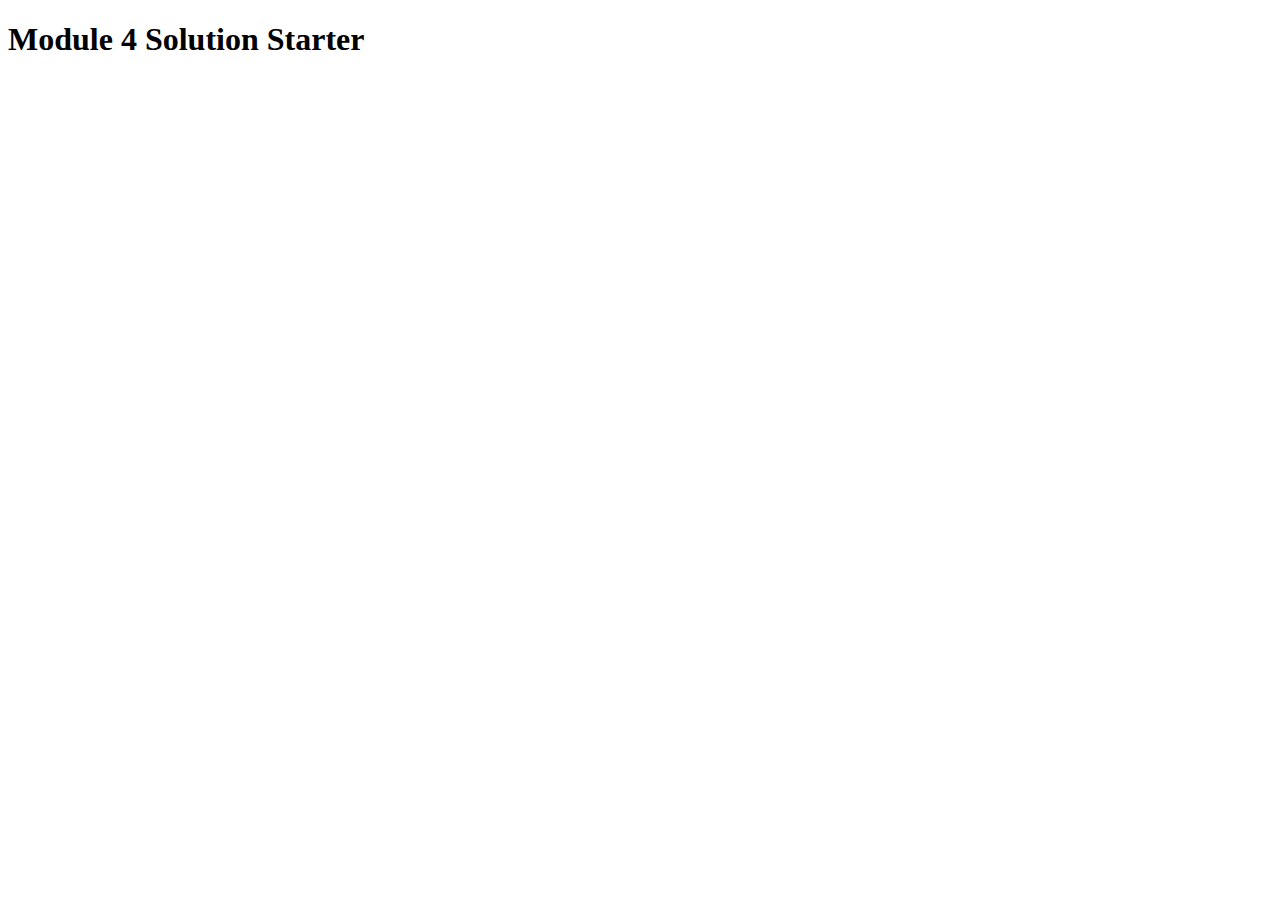
<file: mod4_sol/index.html>
<!DOCTYPE html>
<html>
<head>
  <meta charset="utf-8">
  <title>Module 4 Solution Starter</title>
  <script>
    var names = []; // DO NOT REMOVE
  </script>
  <script src="SpeakHello.js"></script>
  <script src="SpeakGoodBye.js"></script>
  <script src="script.js"></script>
</head>
<body>
  <h1>Module 4 Solution Starter</h1>
</body>
</html>
</file>
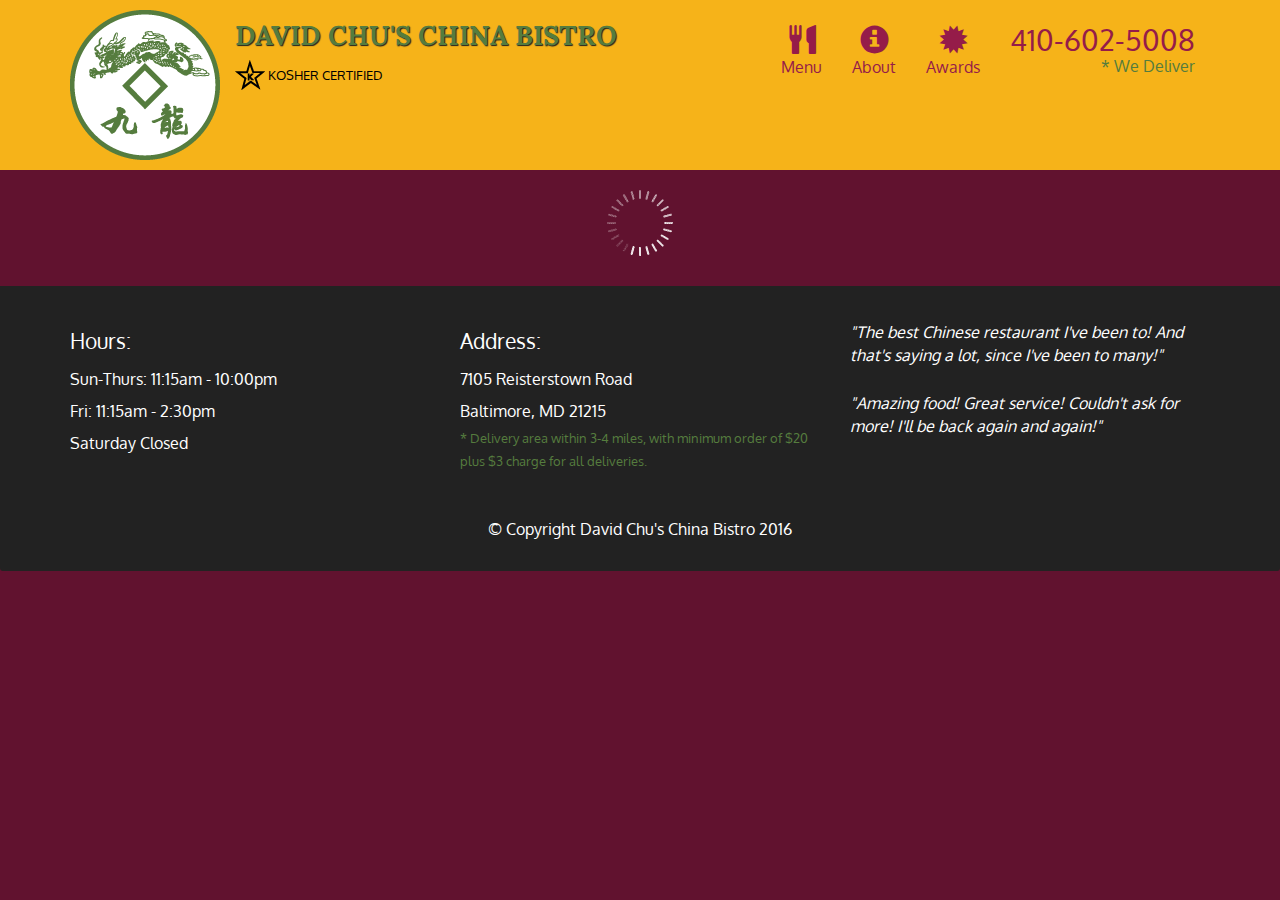
<file: mod5_sol/index.html>
<!doctype html>
<html lang="en">
  <head>
    <meta charset="utf-8">
    <meta http-equiv="X-UA-Compatible" content="IE=edge">
    <meta name="viewport" content="width=device-width, initial-scale=1">
    <title>David Chu's China Bistro</title>
    <link rel="stylesheet" href="css/bootstrap.min.css">
    <link rel="stylesheet" href="css/styles.css">
    <link href='https://fonts.googleapis.com/css?family=Oxygen:400,300,700' rel='stylesheet' type='text/css'>
    <link href='https://fonts.googleapis.com/css?family=Lora' rel='stylesheet' type='text/css'>
  </head>
<body>
  <header>
    <nav id="header-nav" class="navbar navbar-default">
      <div class="container">
        <div class="navbar-header">
          <a href="index.html" class="pull-left visible-md visible-lg">
            <div id="logo-img" alt="Logo image"></div>
          </a>

          <div class="navbar-brand">
            <a href="index.html"><h1>David Chu's China Bistro</h1></a>
            <p>
              <img src="images/star-k-logo.png" alt="Kosher certification">
              <span>Kosher Certified</span>
            </p>
          </div>

          <button id="navbarToggle" type="button" class="navbar-toggle collapsed" data-toggle="collapse" data-target="#collapsable-nav" aria-expanded="false">
            <span class="sr-only">Toggle navigation</span>
            <span class="icon-bar"></span>
            <span class="icon-bar"></span>
            <span class="icon-bar"></span>
          </button>
        </div>
        
        <div id="collapsable-nav" class="collapse navbar-collapse">
           <ul id="nav-list" class="nav navbar-nav navbar-right">
            <li id="navHomeButton" class="visible-xs active">
              <a href="index.html">
                <span class="glyphicon glyphicon-home"></span> Home</a>
            </li>
            <li id="navMenuButton">
              <a href="#" onclick="$dc.loadMenuCategories();">
                <span class="glyphicon glyphicon-cutlery"></span><br class="hidden-xs"> Menu</a>
            </li>
            <li>
              <a href="#">
                <span class="glyphicon glyphicon-info-sign"></span><br class="hidden-xs"> About</a>
            </li>
            <li>
              <a href="#">
                <span class="glyphicon glyphicon-certificate"></span><br class="hidden-xs"> Awards</a>
            </li>
            <li id="phone" class="hidden-xs">
              <a href="tel:410-602-5008">
                <span>410-602-5008</span></a><div>* We Deliver</div>
            </li>
          </ul><!-- #nav-list -->
        </div><!-- .collapse .navbar-collapse -->
      </div><!-- .container -->
    </nav><!-- #header-nav -->
  </header>

  <div id="call-btn" class="visible-xs">
    <a class="btn" href="tel:410-602-5008">
    <span class="glyphicon glyphicon-earphone"></span>
    410-602-5008
    </a>
  </div>
  <div id="xs-deliver" class="text-center visible-xs">* We Deliver</div>

  <div id="main-content" class="container"></div>

  <footer class="panel-footer">
    <div class="container">
      <div class="row">
        <section id="hours" class="col-sm-4">
          <span>Hours:</span><br>
          Sun-Thurs: 11:15am - 10:00pm<br>
          Fri: 11:15am - 2:30pm<br>
          Saturday Closed
          <hr class="visible-xs">
        </section>
        <section id="address" class="col-sm-4">
          <span>Address:</span><br>
          7105 Reisterstown Road<br>
          Baltimore, MD 21215
          <p>* Delivery area within 3-4 miles, with minimum order of $20 plus $3 charge for all deliveries.</p>
          <hr class="visible-xs">
        </section>
        <section id="testimonials" class="col-sm-4">
          <p>"The best Chinese restaurant I've been to! And that's saying a lot, since I've been to many!"</p>
          <p>"Amazing food! Great service! Couldn't ask for more! I'll be back again and again!"</p>
        </section>
      </div>
      <div class="text-center">&copy; Copyright David Chu's China Bistro 2016</div>
    </div>
  </footer>

  <!-- jQuery (Bootstrap JS plugins depend on it) -->
  <script src="js/jquery-2.1.4.min.js"></script>
  <script src="js/bootstrap.min.js"></script>
  <script src="js/ajax-utils.js"></script>
  <script src="js/script.js"></script>
</body>
</html>
</file>
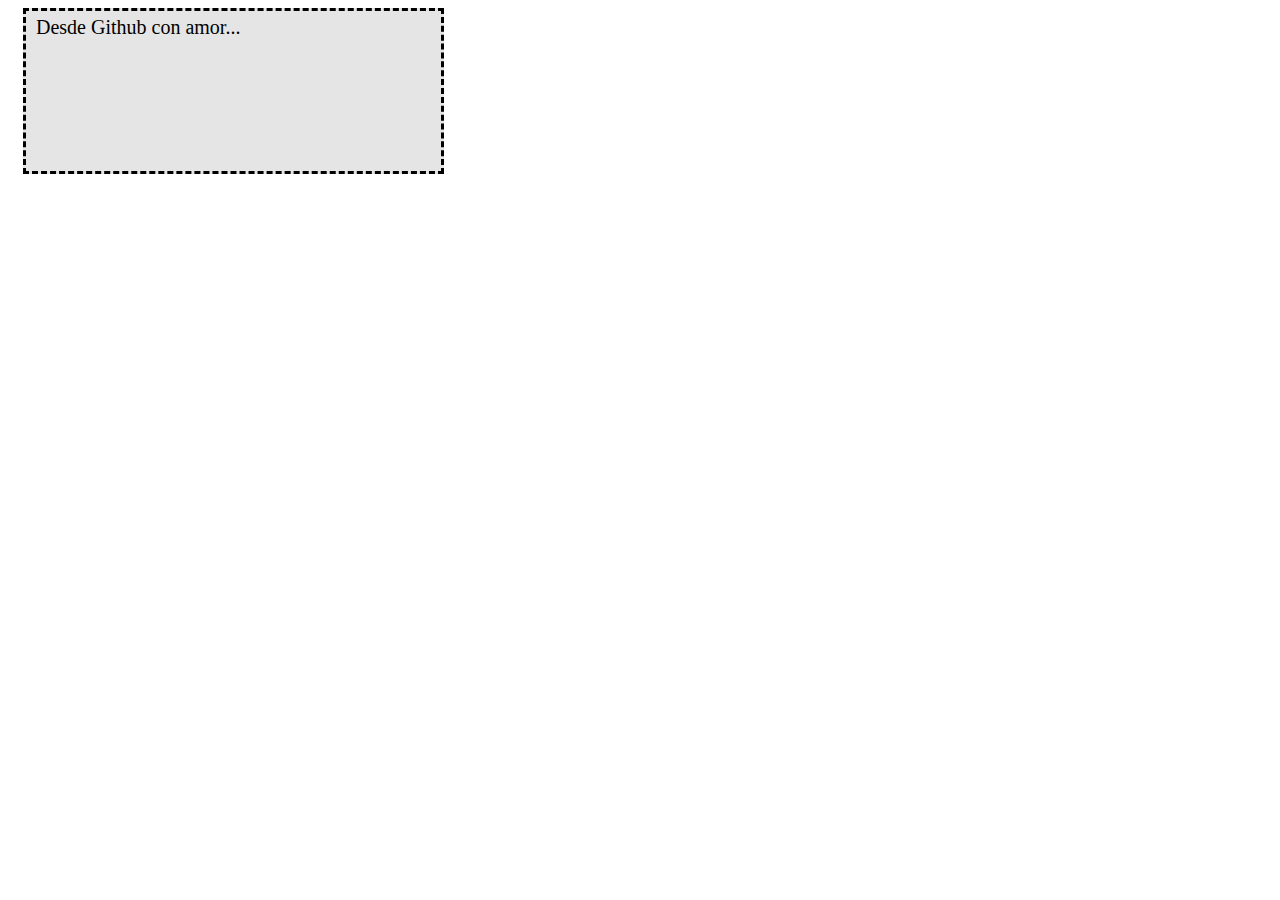
<file: test1.html>
<!DOCTYPE html>
<html>
<head>
	<title>Hello Perico</title>
</head>
<body>

<div style="padding: 5px 5px 5px 10px; margin-left: 15px; border: 3px; border-style: dashed; height: 150px; width: 400px; background-color: #e5e5e5; font-size: 20px">
Desde Github con amor...
</div>

</body>
</html>
</file>
<file: mod5_sol/css/styles.css>
body {
  font-size: 16px;
  color: #fff;
  background-color: #61122f;
  font-family: 'Oxygen', sans-serif;
}

/** HEADER **/
#header-nav {
  background-color: #f6b319;
  border-radius: 0;
  border: 0;
}

#logo-img {
  background: url('../images/restaurant-logo_large.png') no-repeat;
  width: 150px;
  height: 150px;
  margin: 10px 15px 10px 0;
}

.navbar-brand {
  padding-top: 25px;
}
.navbar-brand h1 { /* Restaurant name */
  font-family: 'Lora', serif;
  color: #557c3e;
  font-size: 1.5em;
  text-transform: uppercase;
  font-weight: bold;
  text-shadow: 1px 1px 1px #222;
  margin-top: 0;
  margin-bottom: 0;
  line-height: .75;
}
.navbar-brand a:hover, .navbar-brand a:focus {
  text-decoration: none;
}
.navbar-brand p { /* Kosher cert */
  color: #000;
  text-transform: uppercase;
  font-size: .7em;
  margin-top: 15px;
}
.navbar-brand p span { /* Star-K */
  vertical-align: middle;
}

#nav-list {
  margin-top: 10px;
}
#nav-list a {
  color: #951C49;
  text-align: center;
}
#nav-list a:hover {
  background: #E7E7E7;
}
#nav-list a span {
  font-size: 1.8em;
}

#phone {
  margin-top: 5px;
}
#phone a { /* Phone number */
  text-align: right;
  padding-bottom: 0;
}
#phone div { /* We Deliver */
  color: #557c3e;
  text-align: right;
  padding-right: 15px;
}

.navbar-header button.navbar-toggle, .navbar-header .icon-bar {
  border: 1px solid #61122f;
}
.navbar-header button.navbar-toggle {
  clear: both;
  margin-top: -30px;
}
/* END HEADER */

/* FOOTER */
.panel-footer {
  margin-top: 30px;
  padding-top: 35px;
  padding-bottom: 30px;
  background-color: #222;
  border-top: 0;
}
.panel-footer div.row {
  margin-bottom: 35px;
}
#hours, #address {
  line-height: 2;
}
#hours > span, #address > span {
  font-size: 1.3em;
}
#address p {
  color: #557c3e;
  font-size: .8em;
  line-height: 1.8;
}
#testimonials {
  font-style: italic;
}
#testimonials p:nth-child(2) {
  margin-top: 25px;
}
/* END FOOTER */



/* HOME PAGE */
.container .jumbotron {
  box-shadow: 0 0 50px #3F0C1F;
  border: 2px solid #3F0C1F;
}

#menu-tile, #specials-tile, #map-tile {
  height: 250px;
  width: 100%;
  margin-bottom: 15px;
  position: relative;
  border: 2px solid #3F0C1F;
  overflow: hidden;
}
#menu-tile:hover, #specials-tile:hover, #map-tile:hover {
  box-shadow: 0 1px 5px 1px #cccccc;
}
#menu-tile {
  background: url('../images/menu-tile.jpg') no-repeat;
  background-position: center;
}
#specials-tile {
  background: url('../images/specials-tile.jpg') no-repeat;
  background-position: center;
}
#menu-tile span, #specials-tile span, #map-tile span {
  position: absolute;
  bottom: 0;
  right: 0;
  width: 100%;
  text-align: center;
  font-size: 1.6em;
  text-transform: uppercase;
  background-color: #000;
  color: #fff;
  opacity: .8;
}
/* END HOME PAGE */

/* MENU CATEGORIES PAGE */
.category-tile { 
  position: relative;
  border: 2px solid #3F0C1F;
  overflow: hidden;
  width: 200px;
  height: 200px;
  margin: 0 auto 15px;
}
.category-tile span {
  position: absolute;
  bottom: 0;
  right: 0;
  width: 100%;
  text-align: center;
  font-size: 1.2em;
  text-transform: uppercase;
  background-color: #000;
  color: #fff;
  opacity: .8;
}
.category-tile:hover {
  box-shadow: 0 1px 5px 1px #cccccc;
}

#menu-categories-title + div {
  margin-bottom: 50px;
}
/* END MENU CATEGORIES PAGE */

/* SINGLE CATEGORY PAGE */
.menu-item-tile {
  margin-bottom: 25px;
}
.menu-item-tile hr {
  width: 80%;
}
.menu-item-tile .menu-item-price {
  font-size: 1.1em;
  text-align: right;
  margin-top: -15px;
  margin-right: -15px;
}
.menu-item-tile .menu-item-price span {
  font-size: .6em;
}
.menu-item-photo {
  position: relative;
  border: 2px solid #3F0C1F; 
  overflow: hidden;
  padding: 0;
  margin-right: -15px;
  margin-left: auto;
  margin-bottom: 20px;
  max-width: 250px;
}
.menu-item-photo div {
  position: absolute;
  bottom: 0;
  right: 0;
  width: 80px;
  background-color: #557c3e;
  text-align: center;
}
.menu-item-description {
  padding-right: 30px;
}
h3.menu-item-title {
  margin: 0 0 10px;
}
.menu-item-details {
  font-size: .9em;
  font-style: italic;
}
/* END SINGLE CATEGORY PAGE */


/********** Large devices only **********/
@media (min-width: 1200px) {
  .container .jumbotron {
    background: url('../images/jumbotron_1200.jpg') no-repeat;
    height: 675px;
  }
}

/********** Medium devices only **********/
@media (min-width: 992px) and (max-width: 1199px) {
  /* Header */
  #logo-img {
    background: url('../images/restaurant-logo_medium.png') no-repeat;
    width: 100px;
    height: 100px;
    margin: 5px 5px 5px 0;
  }
  /* End Header */

  /* Home Page */
  .container .jumbotron {
    background: url('../images/jumbotron_992.jpg') no-repeat;
    height: 558px;
  }
  /* End Home Page */
}

/********** Small devices only **********/
@media (min-width: 768px) and (max-width: 991px) {
  /* Home Page */
  .container .jumbotron {
    background: url('../images/jumbotron_768.jpg') no-repeat;
    height: 432px;
  }
  /* End Home Page */
}

/********** Extra small devices only **********/
@media (max-width: 767px) {
  /* Header */
  .navbar-brand {
    padding-top: 10px;
    height: 80px;
  }
  .navbar-brand h1 { /* Restaurant name */
    padding-top: 10px;
    font-size: 5vw; /* 1vw = 1% of viewport width */
  }
  .navbar-brand p { /* Kosher cert */
    font-size: .6em;
    margin-top: 12px;
  }
  .navbar-brand p img { /* Star-K */
    height: 20px;
  }

  #collapsable-nav a { /* Collapsed nav menu text */
    font-size: 1.2em;
  }
  #collapsable-nav a span { /* Collapsed nav menu glyph */
    font-size: 1em;
    margin-right: 5px;
  }

  #call-btn > a {
    font-size: 1.5em;
    display: block;
    margin: 0 20px;
    padding: 10px;
    border: 2px solid #fff;
    background-color: #f6b319;
    color: #951c49;
  }
  #xs-deliver {
    margin-top: 5px;
    font-size: .7em;
    letter-spacing: .1em;
    text-transform: uppercase;
  }
  /* End Header */

  /* Footer */
  .panel-footer section {
    margin-bottom: 30px;
    text-align: center;
  }
  .panel-footer section:nth-child(3) {
    margin-bottom: 0; /* margin already exists on the whole row */
  }
  .panel-footer section hr {
    width: 50%;
  }
  /* End Footer */

  /* Home Page */
  .container .jumbotron {
    margin-top: 30px;
    padding: 0;
  }
  #menu-tile, #specials-tile {
    width: 360px;
    margin: 0 auto 15px;
  }

  .menu-item-photo {
    margin-right: auto;
  }
  .menu-item-tile .menu-item-price {
    text-align: center;
  }
  .menu-item-description {
    text-align: center;;
  }
}


/********** Super extra small devices Only :-) (e.g., iPhone 4) **********/
@media (max-width: 479px) {
  /* Header */
  .navbar-brand h1 { /* Restaurant name */
    padding-top: 5px;
    font-size: 6vw;
  }
  /* End Header */
  
  /* Home page */
  #menu-tile, #specials-tile {
    width: 280px;
    margin: 0 auto 15px;
  }

  .col-xxs-12 {
    position: relative;
    min-height: 1px;
    padding-right: 15px;
    padding-left: 15px;
    float: left;
    width: 100%;
  }
}
</file>
